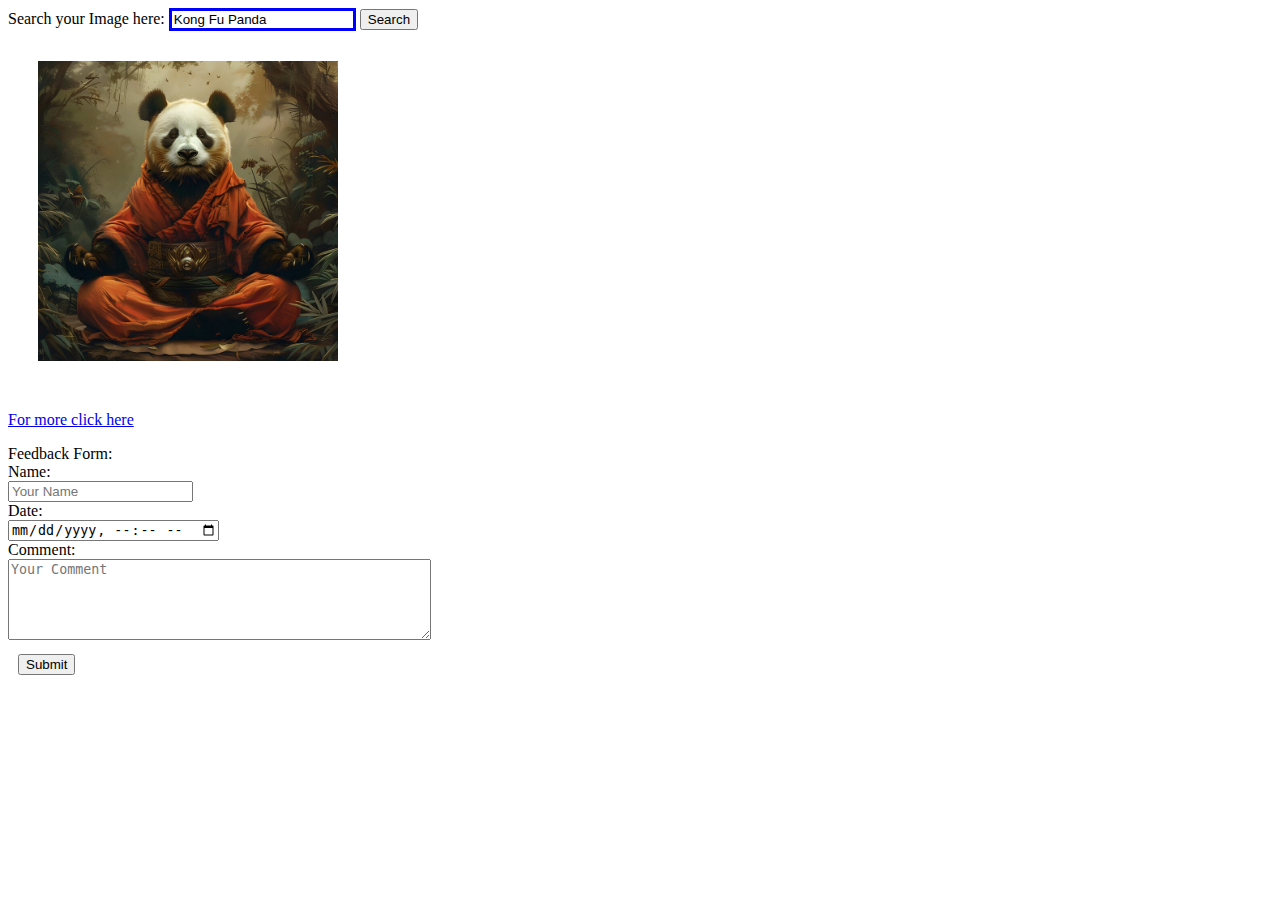
<file: index.html>
<!DOCTYPE html>
<html lang="en">
<head>
    <meta charset="UTF-8">
    <meta name="viewport" content="width=device-width, initial-scale=1.0">
    <title>Task One</title>
    <link rel="stylesheet" href="style/style.css">

</head>
<body>
    <div>
        <label c for="Image ">Search your Image  here:</label>
        <input type="text"class="la"  value="Kong Fu Panda" id="name" >

            <button onclick="window.location.href='https://google.com/';">Search</button>
            <br>
            <img class="pic" src="Images/Panda.jpg" >
    <!-- <br> -->
    
    <p><a  href="https://google.com/">For more click here</a></p>
    </div>
    <div class="contact"> 
    <form >
        <p class="p">Feedback Form:</p>
        <p class="p">Name:</p>
        <input type="text" name="Name"  placeholder="Your Name">
        <p class="p">Date:</p>
        <input type="datetime-local" >
        <p class="p">Comment:</p>
        <textarea rows="5" cols="50" name="Message" placeholder="Your Comment"></textarea>
<br>
        <button type="submit" class="but">
Submit
</button>

    </form>
    </div>
</body>
</html>
</file>
<file: style/style.css>
.la{
    
    
    border: 3px solid blue;

}
.pic{
    width: 300px;
    margin: 10px;
    padding: 20px;
}
.p{
    margin: 0%;
    gap:calc(0);
    /* padding: 0; */
}
.but{
    display: inline-block;
    margin: 10px ;
}
</file>
